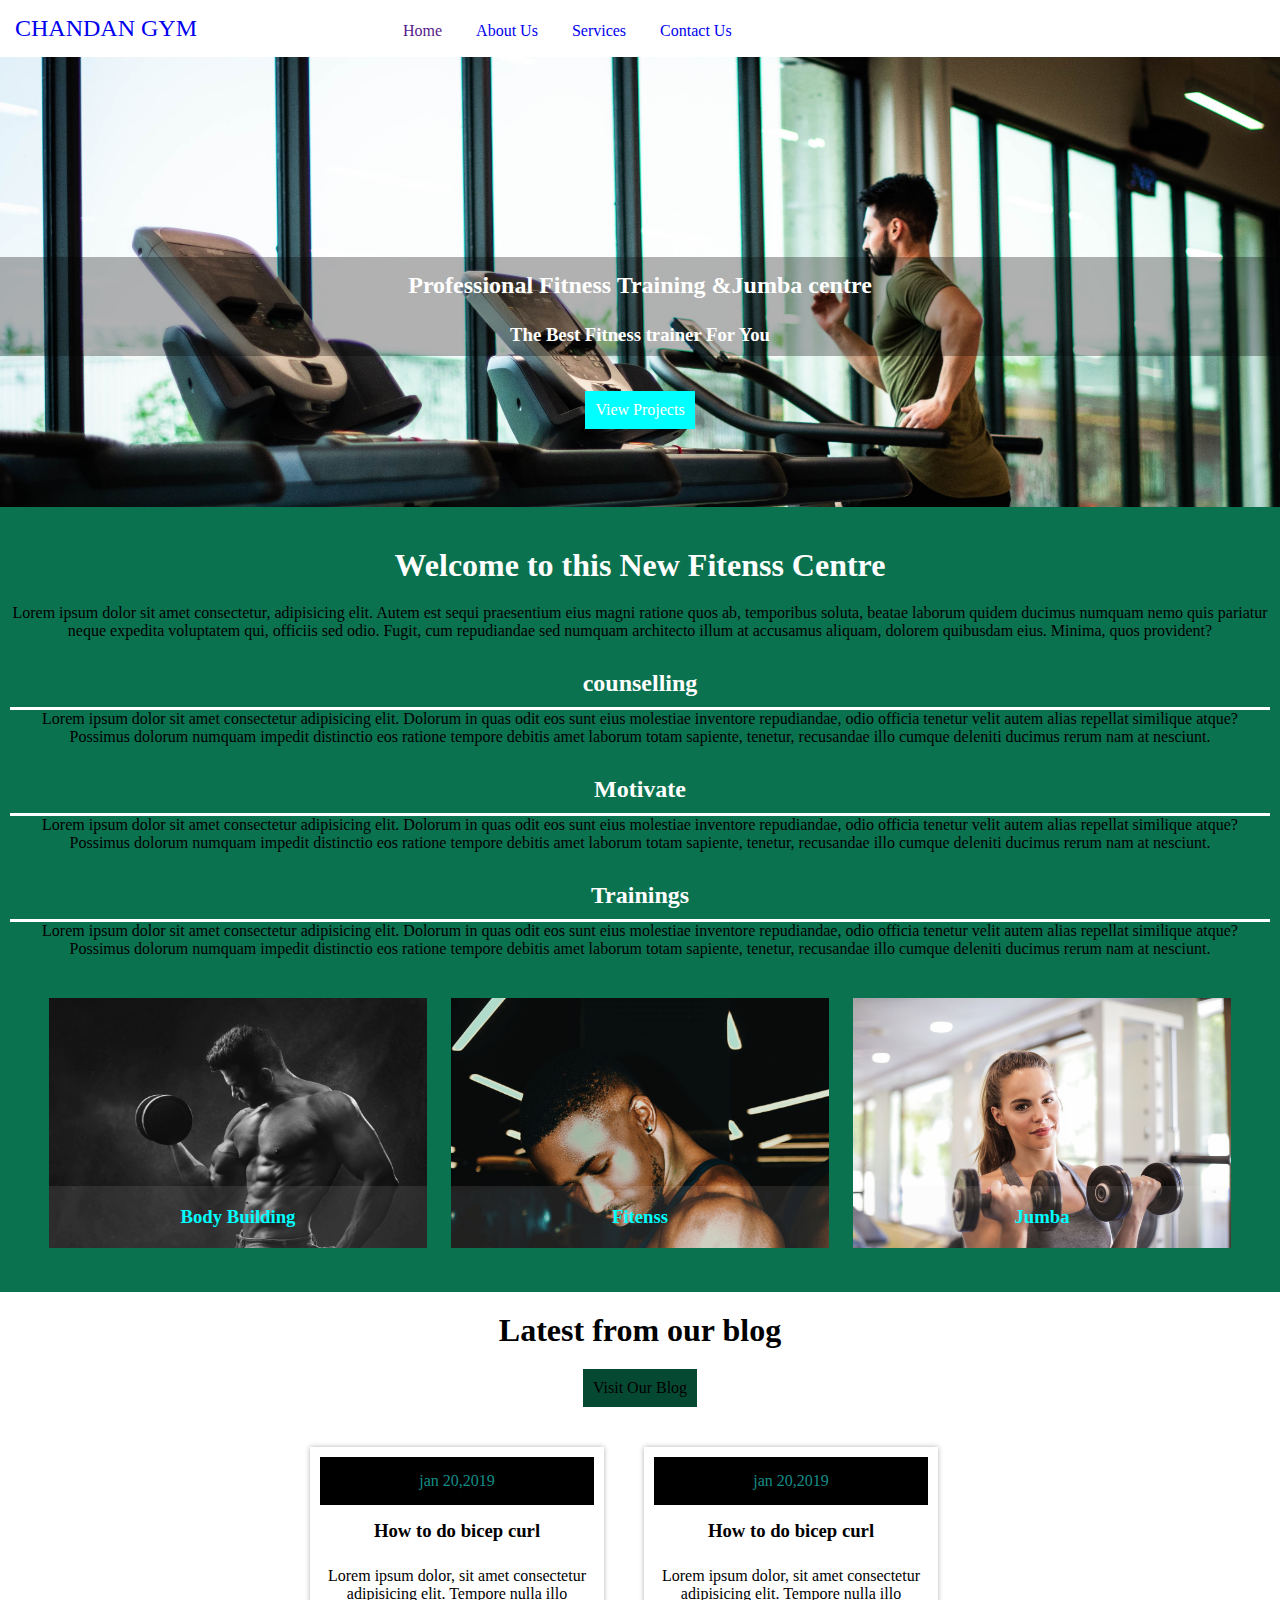
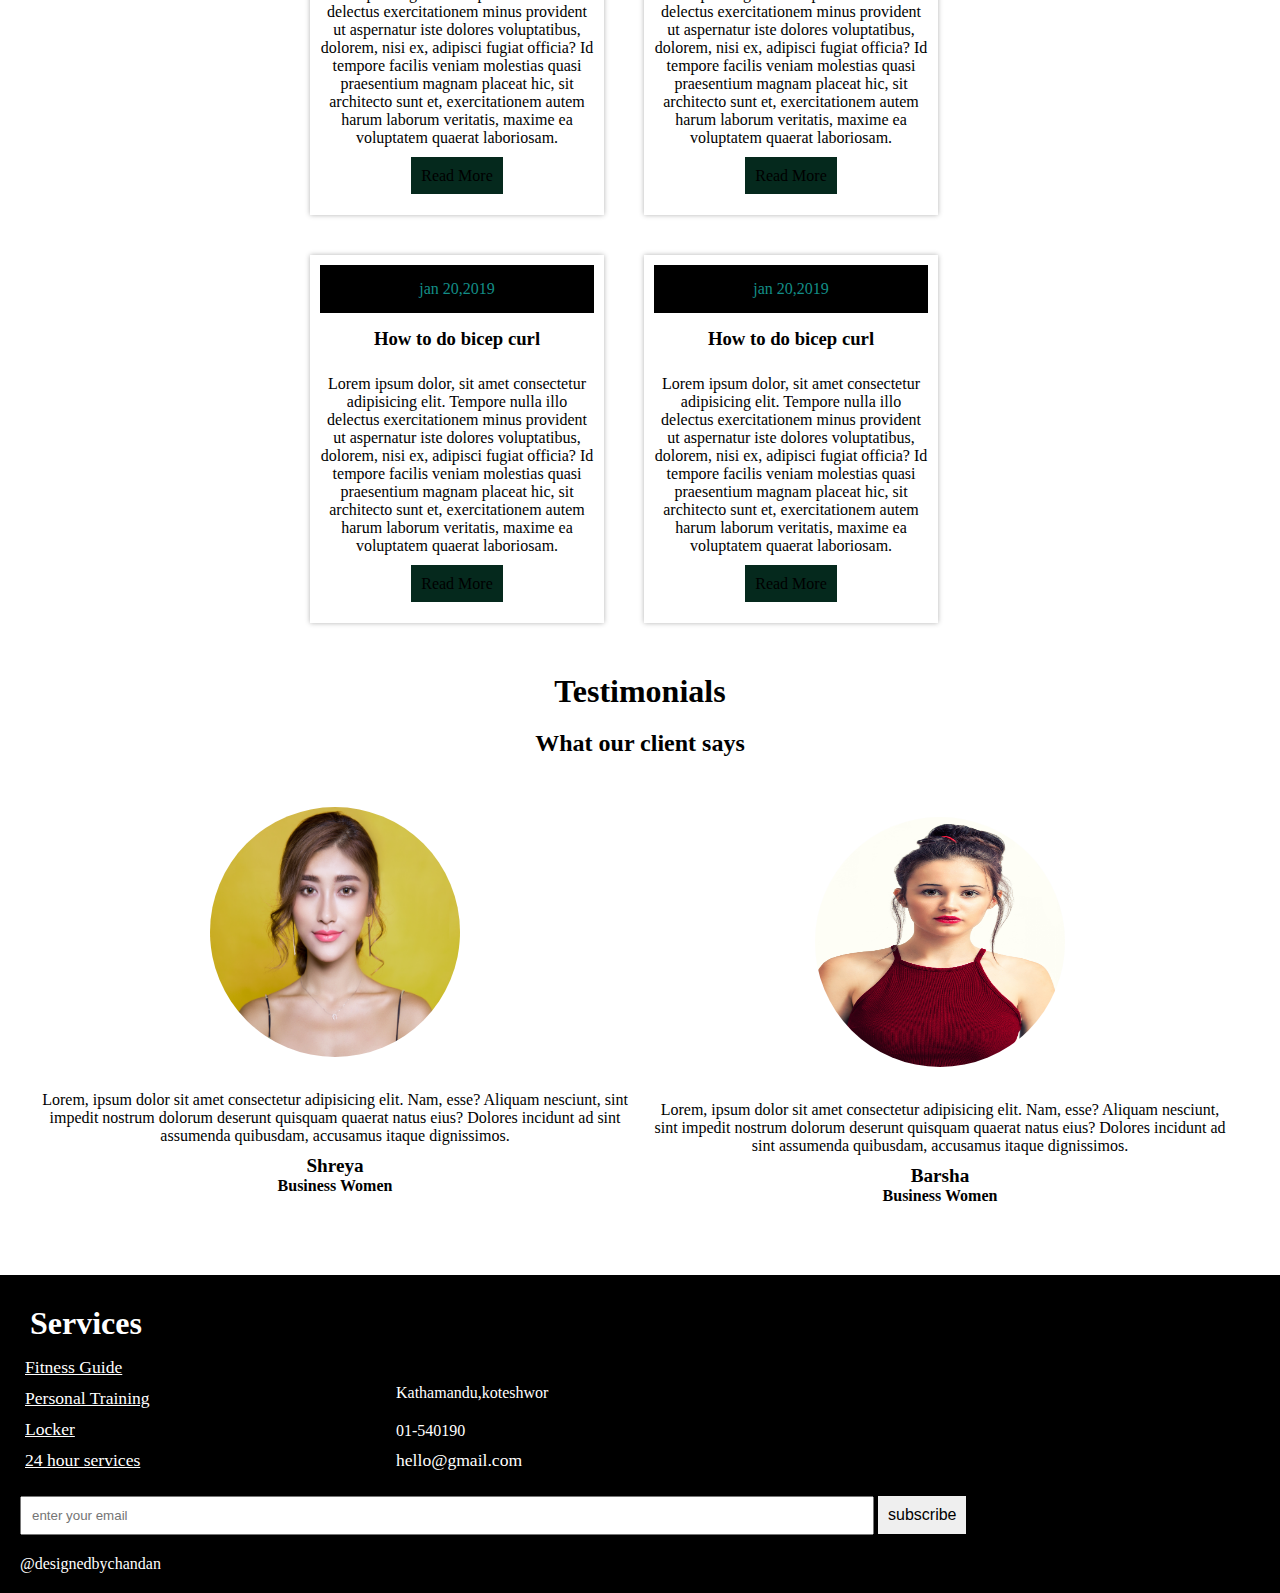
<file: index.html>
<!DOCTYPE html>
<html lang="en">
<head>
    <meta charset="UTF-8">
    <meta name="viewport" content="width=device-width, initial-scale=1.0">
    <meta http-equiv="X-UA-Compatible" content="ie=edge">
    <title>Home|Chandan GYM</title>
    <link rel="stylesheet" href="css/home.css">
</head>
<body>
    <!-- header starts -->
    <header>
        <div id="logo">
            <a href="index.html">CHANDAN GYM </a>
        </div>
        <nav>
            <ul>
                <li class="active"><a href="">Home</a></li>
                <li><a href="about.html">About Us</a></li>
                <li><a href="services.html">Services</a></li>
                <li><a href="contact.html">Contact Us</a></li>
            </ul>
        </nav>

    </header>
    <!-- header end  -->

    <!-- intro section starts from here -->

    <section id="intro">
        <div class="intro-text">
            <h2>
                Professional Fitness Training &amp;Jumba centre
                <h3>The Best Fitness trainer For You</h3>
            </h2>
            <div class="call-to-action">
                    <a href="#">View Projects</a>
                </div>
        </div>
       
    </section>
    <!-- intro section ends -->

    <!-- welcome section starts -->
    <section id="welcome">
        <h2>Welcome to this New Fitenss Centre</h2>
        <p>Lorem ipsum dolor sit amet consectetur, adipisicing elit. Autem est sequi praesentium eius magni ratione quos ab, temporibus soluta, beatae laborum quidem ducimus numquam nemo quis pariatur neque expedita voluptatem qui, officiis sed odio. Fugit, cum repudiandae sed numquam architecto illum at accusamus aliquam, dolorem quibusdam eius. Minima, quos provident?</p>
        <div class="services-container">
            <div class="services">
                <h3>counselling</h3>
                <p>Lorem ipsum dolor sit amet consectetur adipisicing elit. Dolorum in quas odit eos sunt eius molestiae inventore repudiandae, odio officia tenetur velit autem alias repellat similique atque? Possimus dolorum numquam impedit distinctio eos ratione tempore debitis amet laborum totam sapiente, tenetur, recusandae illo cumque deleniti ducimus rerum nam at nesciunt.</p>
            </div>

            <div class="services">
                    <h3>Motivate</h3>
                    <p>Lorem ipsum dolor sit amet consectetur adipisicing elit. Dolorum in quas odit eos sunt eius molestiae inventore repudiandae, odio officia tenetur velit autem alias repellat similique atque? Possimus dolorum numquam impedit distinctio eos ratione tempore debitis amet laborum totam sapiente, tenetur, recusandae illo cumque deleniti ducimus rerum nam at nesciunt.</p>
                </div>
            <div class="services">
                    <h3>Trainings</h3>
                    <p>Lorem ipsum dolor sit amet consectetur adipisicing elit. Dolorum in quas odit eos sunt eius molestiae inventore repudiandae, odio officia tenetur velit autem alias repellat similique atque? Possimus dolorum numquam impedit distinctio eos ratione tempore debitis amet laborum totam sapiente, tenetur, recusandae illo cumque deleniti ducimus rerum nam at nesciunt.</p>
                </div>
        </div>
        <div class="work-container">
            <div class="work one">
                <div class="work-title">
                    <h3>Body Building</h3>
                </div>
            </div>

        <div class="work two">
                <div class="work-title">
                    <h3>Fitenss</h3>
                </div>
            </div>

        <div class="work three">
                <div class="work-title">
                    <h3>Jumba</h3>
                </div>
            </div>
        </div>
    </section>
<!-- end osf the welcome section -->


<!-- blog section starts -->
<section id="blog">
    <h2>Latest from our blog</h2>
    <div class="call-to-action">
        <a href="#"> Visit Our Blog</a>
    </div>
    <div class="article-container">
        <div class="article">
            <div class="article-date">
                jan 20,2019
            </div>
            <div class="article-title">
                    <h3>How to do bicep curl</h3>
            </div>
            <div class="article-text">
                <p>Lorem ipsum dolor, sit amet consectetur adipisicing elit. Tempore nulla illo delectus exercitationem minus provident ut aspernatur iste dolores voluptatibus, dolorem, nisi ex, adipisci fugiat officia? Id tempore facilis veniam molestias quasi praesentium magnam placeat hic, sit architecto sunt et, exercitationem autem harum laborum veritatis, maxime ea voluptatem quaerat laboriosam.</p>
        
            </div>
            <div class="article-bottom">
                <a href="#">Read More</a>
            </div>
        </div>

        <div class="article">
                <div class="article-date">
                    jan 20,2019
                </div>
                <div class="article-title">
                    <h3>How to do bicep curl</h3>
                </div>
                <div class="article-text">
                    <p>Lorem ipsum dolor, sit amet consectetur adipisicing elit. Tempore nulla illo delectus exercitationem minus provident ut aspernatur iste dolores voluptatibus, dolorem, nisi ex, adipisci fugiat officia? Id tempore facilis veniam molestias quasi praesentium magnam placeat hic, sit architecto sunt et, exercitationem autem harum laborum veritatis, maxime ea voluptatem quaerat laboriosam.</p>
            
                </div>
                <div class="article-bottom">
                    <a href="#">Read More</a>
                </div>
            </div>
            
            <div class="article">
                    <div class="article-date">
                        jan 20,2019
                    </div>
                    <div class="article-title">
                            <h3>How to do bicep curl</h3>
                    </div>
                    <div class="article-text">
                        <p>Lorem ipsum dolor, sit amet consectetur adipisicing elit. Tempore nulla illo delectus exercitationem minus provident ut aspernatur iste dolores voluptatibus, dolorem, nisi ex, adipisci fugiat officia? Id tempore facilis veniam molestias quasi praesentium magnam placeat hic, sit architecto sunt et, exercitationem autem harum laborum veritatis, maxime ea voluptatem quaerat laboriosam.</p>
                
                    </div>
                    <div class="article-bottom">
                        <a href="#">Read More</a>
                    </div>
                </div>
                <div class="article">
                        <div class="article-date">
                            jan 20,2019
                        </div>
                        <div class="article-title">
                                <h3>How to do bicep curl</h3>
                        </div>
                        <div class="article-text">
                            <p>Lorem ipsum dolor, sit amet consectetur adipisicing elit. Tempore nulla illo delectus exercitationem minus provident ut aspernatur iste dolores voluptatibus, dolorem, nisi ex, adipisci fugiat officia? Id tempore facilis veniam molestias quasi praesentium magnam placeat hic, sit architecto sunt et, exercitationem autem harum laborum veritatis, maxime ea voluptatem quaerat laboriosam.</p>
                    
                        </div>
                        <div class="article-bottom">
                            <a href="#">Read More</a>
                        </div>
                    </div>
            
    </div>
</section>
<!-- end of blog section -->


<!-- start of testimonial section -->
<section id="testimonial">
    <h2>Testimonials</h2>
    <h3>What our client says</h3>
    <div class="testimonial-container">
        <div class="Testimonials">
            <img src="images/attractive-beautiful-beauty-415829.jpg" alt="">
            <p>Lorem, ipsum dolor sit amet consectetur adipisicing elit. Nam, esse? Aliquam nesciunt, sint impedit nostrum dolorum deserunt quisquam quaerat natus eius? Dolores incidunt ad sint assumenda quibusdam, accusamus itaque dignissimos.</p>
            <h5>Shreya</h5>
            <h6>Business Women</h6>
        </div>    

    <div class="testimonial-container">
            <div class="Testimonials">
                <img src="images/adolescent-attractive-beautiful-638700.jpg" alt="">
                <p>Lorem, ipsum dolor sit amet consectetur adipisicing elit. Nam, esse? Aliquam nesciunt, sint impedit nostrum dolorum deserunt quisquam quaerat natus eius? Dolores incidunt ad sint assumenda quibusdam, accusamus itaque dignissimos.</p>
                <h5>Barsha</h5>
                <h6>Business Women</h6>
            </div>    
    </div>
</section>
<!-- end of testimonials section -->

<!-- start of foorter section -->
<footer>
    <div class="services">
        <h5>Services</h5>
        <nav>
            <ul>
                <li><a href="#">Fitness Guide</a></li>
                <li><a href="#">Personal Training</a></li>
                <li><a href="">Locker  </a></li>
                <li><a href="">24 hour services</a></li>
            </ul>
        </nav>
    </div>
    <div class="contact-info">
        <p>Kathamandu,koteshwor</p>
        <p>01-540190</p>
        <a>hello@gmail.com</a>
    </div>
    <div class="contact-form">
        <form action="#">
            <input type="text" placeholder="enter your email">
            <button type="submit">subscribe</button>
        </form>
    </div>
    @designedbychandan
</footer>
</body>
</html>
</file>
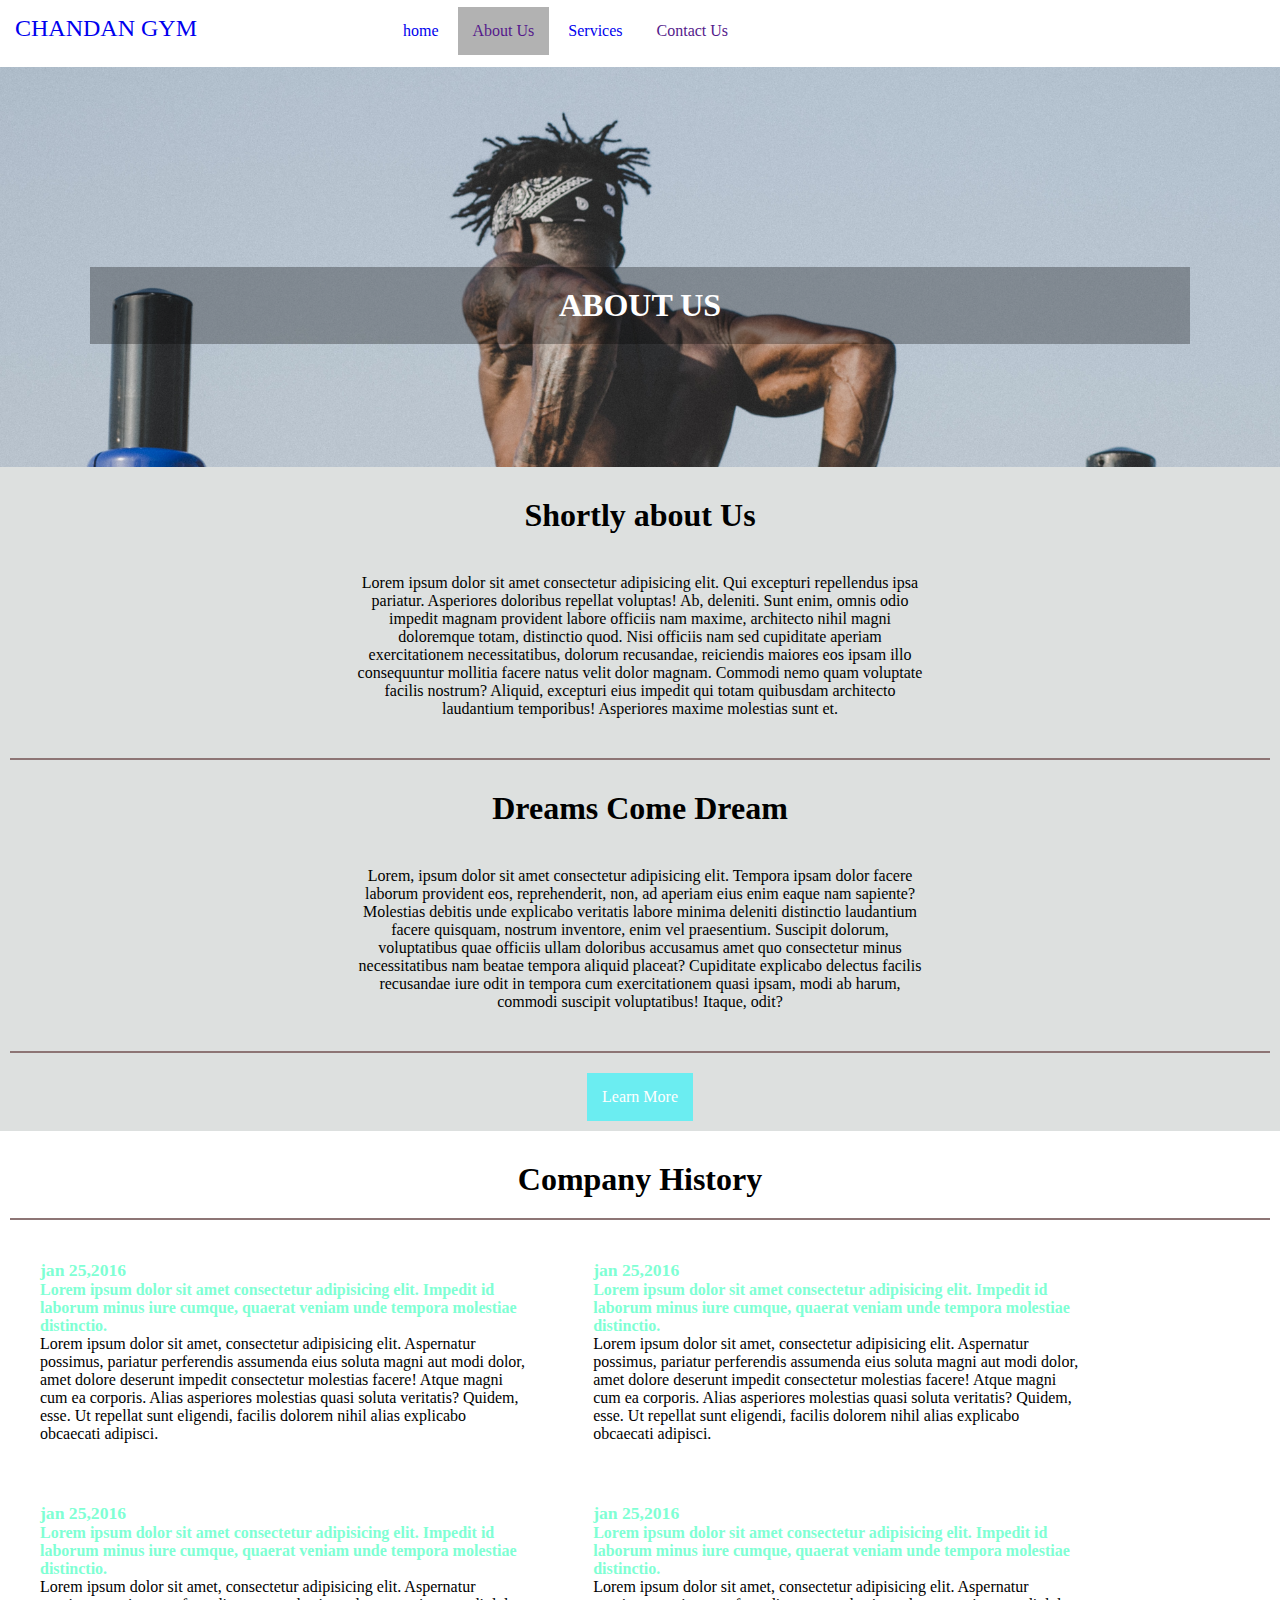
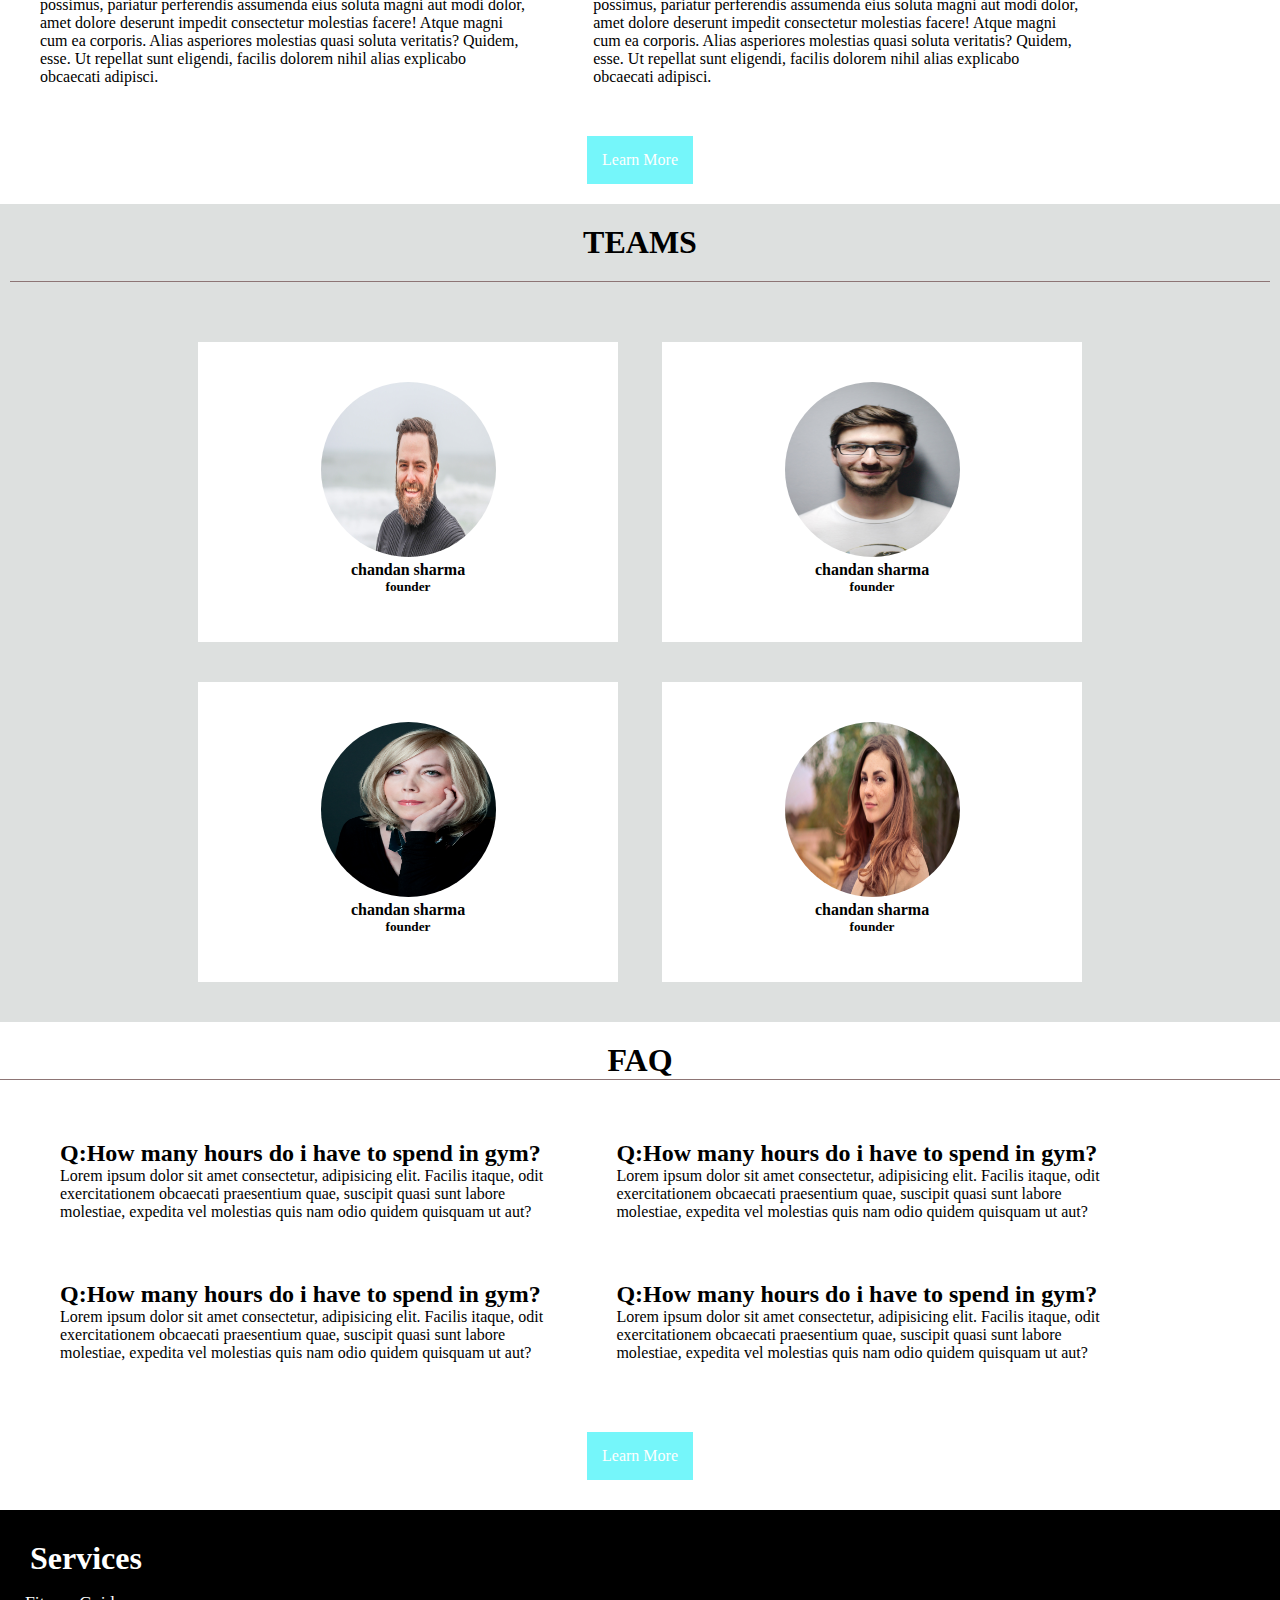
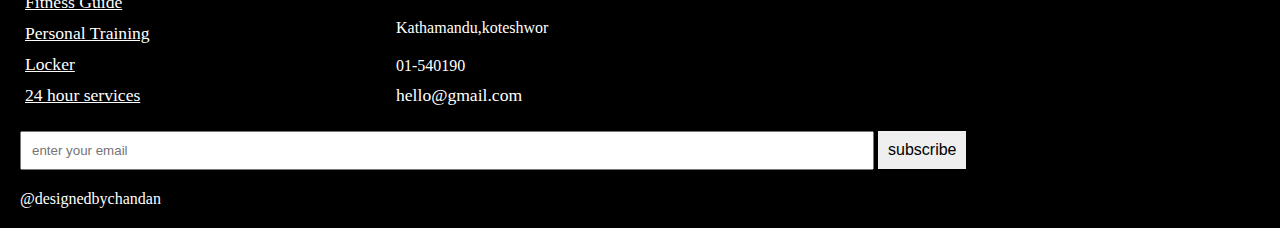
<file: about.html>
<!DOCTYPE html>
<html lang="en">
<head>
    <meta charset="UTF-8">
    <meta name="viewport" content="width=device-width, initial-scale=1.0">
    <meta http-equiv="X-UA-Compatible" content="ie=edge">
    <title>About Us|CHANDAN GYM</title>
    <link rel="stylesheet" href="css/about.css">
</head>
<body>
      <!-- header starts -->
      <header>
            <div id="logo">
                <a href="index.html">CHANDAN GYM </a>
            </div>
            <nav>
                <ul>
                    <li><a href="index.html">home</a></li>
                    <li class="active"><a href="">About Us</a></li>
                    <li><a href="services.html">Services</a></li>
                    <li><a href="">Contact Us</a></li>
                </ul>
            </nav>
    
        </header>
        <!-- header end  -->

        <section id="intro">
            <div class="intro-text">
                <h1>ABOUT US</h1>
            </div>
            <div class="shortl-about-us">
                <h1>Shortly about Us</h1>
                <p>Lorem ipsum dolor sit amet consectetur adipisicing elit. Qui excepturi repellendus ipsa pariatur. Asperiores doloribus repellat voluptas! Ab, deleniti. Sunt enim, omnis odio impedit magnam provident labore officiis nam maxime, architecto nihil magni doloremque totam, distinctio quod. Nisi officiis nam sed cupiditate aperiam exercitationem necessitatibus, dolorum recusandae, reiciendis maiores eos ipsam illo consequuntur mollitia facere natus velit dolor magnam. Commodi nemo quam voluptate facilis nostrum? Aliquid, excepturi eius impedit qui totam quibusdam architecto laudantium temporibus! Asperiores maxime molestias sunt et.</p>
            </div>

            <div class="shortl-about-us">
                <h1>Dreams Come Dream</h1>
                <p>Lorem, ipsum dolor sit amet consectetur adipisicing elit. Tempora ipsam dolor facere laborum provident eos, reprehenderit, non, ad aperiam eius enim eaque nam sapiente? Molestias debitis unde explicabo veritatis labore minima deleniti distinctio laudantium facere quisquam, nostrum inventore, enim vel praesentium. Suscipit dolorum, voluptatibus quae officiis ullam doloribus accusamus amet quo consectetur minus necessitatibus nam beatae tempora aliquid placeat? Cupiditate explicabo delectus facilis recusandae iure odit in tempora cum exercitationem quasi ipsam, modi ab harum, commodi suscipit voluptatibus! Itaque, odit?</p>
            </div>
            <div class="learn-more">
                <a href="">Learn More</a>
            </div>
        </section>
        <!-- about us section ends -->


<!-- company history section starts -->
        <section id="Company-History">
            <h2>Company History</h2>
            <div class="history-container">
                <div class="history">
                    <h4>jan 25,2016</h5>
                    <h5>Lorem ipsum dolor sit amet consectetur adipisicing elit. Impedit id laborum minus iure cumque, quaerat veniam unde tempora molestiae distinctio.</h5>
                    <p>Lorem ipsum dolor sit amet, consectetur adipisicing elit. Aspernatur possimus, pariatur perferendis assumenda eius soluta magni aut modi dolor, amet dolore deserunt impedit consectetur molestias facere! Atque magni cum ea corporis. Alias asperiores molestias quasi soluta veritatis? Quidem, esse. Ut repellat sunt eligendi, facilis dolorem nihil alias explicabo obcaecati adipisci.</p0>
                </div>

            <div class="history">
                    <h4>jan 25,2016</h5>
                    <h5>Lorem ipsum dolor sit amet consectetur adipisicing elit. Impedit id laborum minus iure cumque, quaerat veniam unde tempora molestiae distinctio.</h5>
                    <p>Lorem ipsum dolor sit amet, consectetur adipisicing elit. Aspernatur possimus, pariatur perferendis assumenda eius soluta magni aut modi dolor, amet dolore deserunt impedit consectetur molestias facere! Atque magni cum ea corporis. Alias asperiores molestias quasi soluta veritatis? Quidem, esse. Ut repellat sunt eligendi, facilis dolorem nihil alias explicabo obcaecati adipisci.</p0>
                </div>

                <div class="history">
                        <h4>jan 25,2016</h5>
                        <h5>Lorem ipsum dolor sit amet consectetur adipisicing elit. Impedit id laborum minus iure cumque, quaerat veniam unde tempora molestiae distinctio.</h5>
                        <p>Lorem ipsum dolor sit amet, consectetur adipisicing elit. Aspernatur possimus, pariatur perferendis assumenda eius soluta magni aut modi dolor, amet dolore deserunt impedit consectetur molestias facere! Atque magni cum ea corporis. Alias asperiores molestias quasi soluta veritatis? Quidem, esse. Ut repellat sunt eligendi, facilis dolorem nihil alias explicabo obcaecati adipisci.</p0>
                    </div>
                <div class="history">
                        <h4>jan 25,2016</h5>
                        <h5>Lorem ipsum dolor sit amet consectetur adipisicing elit. Impedit id laborum minus iure cumque, quaerat veniam unde tempora molestiae distinctio.</h5>
                        <p>Lorem ipsum dolor sit amet, consectetur adipisicing elit. Aspernatur possimus, pariatur perferendis assumenda eius soluta magni aut modi dolor, amet dolore deserunt impedit consectetur molestias facere! Atque magni cum ea corporis. Alias asperiores molestias quasi soluta veritatis? Quidem, esse. Ut repellat sunt eligendi, facilis dolorem nihil alias explicabo obcaecati adipisci.</p0>
                    </div>
                
            </div>
            <div class="learn-more">
                <a href="">Learn More</a>
            </div>
        </section>
<!-- company history section ends -->

        <!-- our team section starts -->
    <section id="team">
        <h1>TEAMS</h1>
        <div class="team-containers">
            <div class="team-name">
                <img src="images/team_member/adult-beach-beard-736716.jpg" alt="">
                <h4>chandan sharma</h4>
                <h5>founder</h5>
            </div>

        <div class="team-name">
                <img src="images/team_member/adult-beard-boy-220453.jpg" alt="">
                <h4>chandan sharma</h4>
                <h5>founder</h5>
        </div>

        <div class="team-name">
                <img src="images/team_member/beautiful-blonde-face-33111.jpg" alt="">
                <h4>chandan sharma</h4>
                <h5>founder</h5>
        </div>

        <div class="team-name">
                <img src="images/team_member/beautiful-blur-blurred-background-733872.jpg" alt="">
                <h4>chandan sharma</h4>
                <h5>founder</h5>
        </div>
        </div>
    </section>
    <!-- ends of team sections -->

    <!-- starts of FAQ section -->
    <section id="faq">
        <h1>FAQ</h1>
        <div class="faq-container">
            <div class="faq-item">
                <h2>Q:How many hours do i have to spend in gym?</h2>
                <p>Lorem ipsum dolor sit amet consectetur, adipisicing elit. Facilis itaque, odit exercitationem obcaecati praesentium quae, suscipit quasi sunt labore molestiae, expedita vel molestias quis nam odio quidem quisquam ut aut?</p>
            </div>

            <div class="faq-item">
                    <h2>Q:How many hours do i have to spend in gym?</h2>
                    <p>Lorem ipsum dolor sit amet consectetur, adipisicing elit. Facilis itaque, odit exercitationem obcaecati praesentium quae, suscipit quasi sunt labore molestiae, expedita vel molestias quis nam odio quidem quisquam ut aut?</p>
            </div>

            <div class="faq-item">
                    <h2>Q:How many hours do i have to spend in gym?</h2>
                    <p>Lorem ipsum dolor sit amet consectetur, adipisicing elit. Facilis itaque, odit exercitationem obcaecati praesentium quae, suscipit quasi sunt labore molestiae, expedita vel molestias quis nam odio quidem quisquam ut aut?</p>
            </div>

            <div class="faq-item">
                    <h2>Q:How many hours do i have to spend in gym?</h2>
                    <p>Lorem ipsum dolor sit amet consectetur, adipisicing elit. Facilis itaque, odit exercitationem obcaecati praesentium quae, suscipit quasi sunt labore molestiae, expedita vel molestias quis nam odio quidem quisquam ut aut?</p>
            </div>
        </div>
        <div class="learn-more">
            <a href="">Learn More</a>
        </div>
    </section>

    <!-- ends of faq section -->

    <!-- start of foorter section -->
<footer>
        <div class="services">
            <h5>Services</h5>
            <nav>
                <ul>
                    <li><a href="#">Fitness Guide</a></li>
                    <li><a href="#">Personal Training</a></li>
                    <li><a href="">Locker  </a></li>
                    <li><a href="">24 hour services</a></li>
                </ul>
            </nav>
        </div>
        <div class="contact-info">
            <p>Kathamandu,koteshwor</p>
            <p>01-540190</p>
            <a>hello@gmail.com</a>
        </div>
        <div class="contact-form">
            <form action="#">
                <input type="text" placeholder="enter your email">
                <button type="submit">subscribe</button>
            </form>
        </div>
        @designedbychandan
    </footer>

    
</body>
</html>
</file>
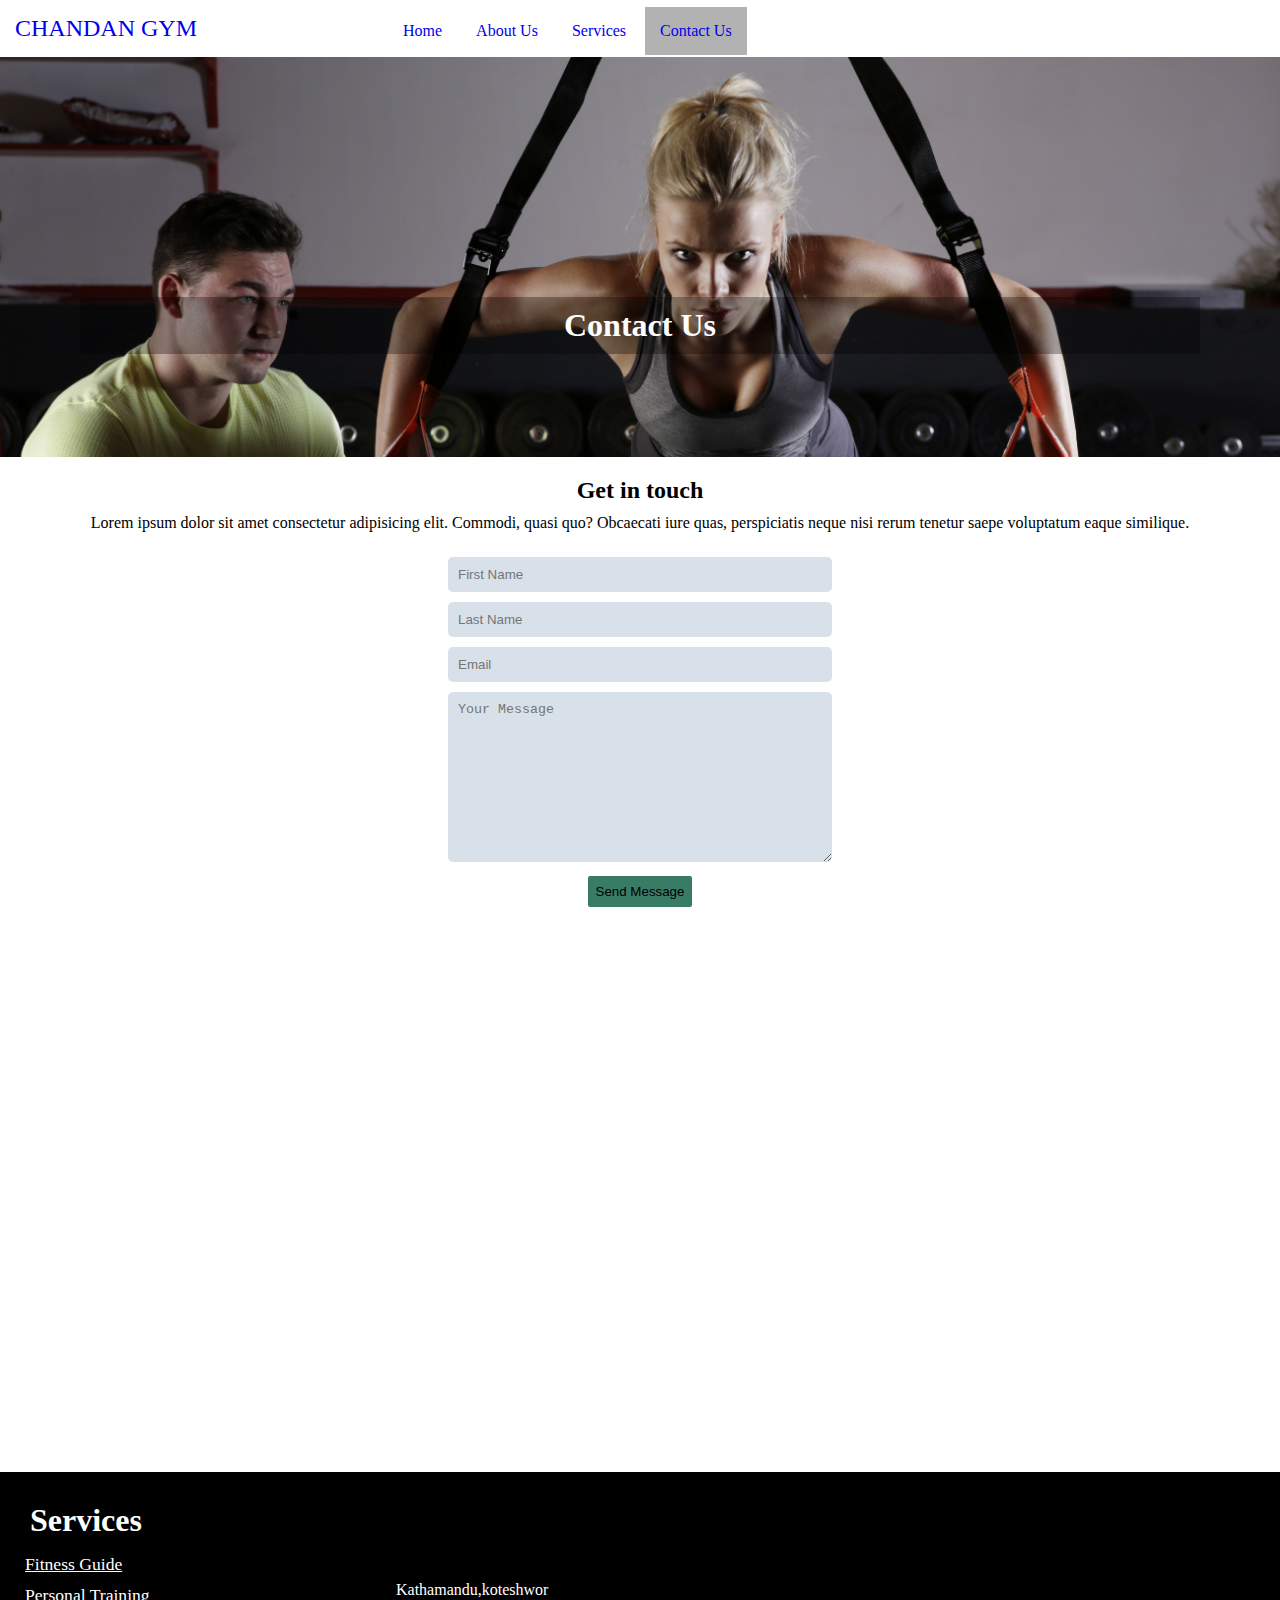
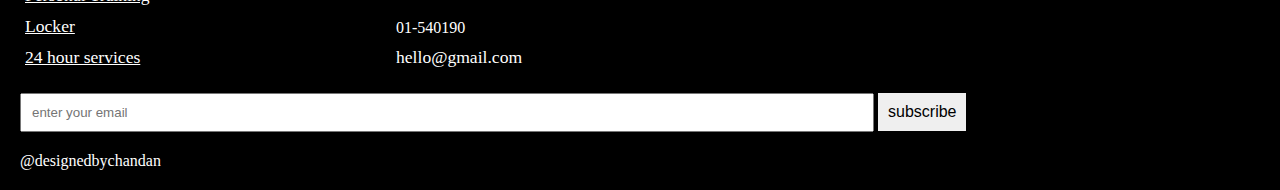
<file: contact.html>
<!DOCTYPE html>
<html lang="en">
<head>
    <meta charset="UTF-8">
    <meta name="viewport" content="width=device-width, initial-scale=1.0">
    <meta http-equiv="X-UA-Compatible" content="ie=edge">
    <link rel="stylesheet" href="css/contact.css">
    <title>Contact Us|CHANDAN GYM</title>
</head>
<body>
    <!-- header starts -->
    <header>
        <div id="logo">
            <a href="index.html">CHANDAN GYM </a>
        </div>
        <nav>
            <ul>
                <li><a href="index.html">Home</a></li>
                <li><a href="about.html">About Us</a></li>
                <li><a href="services.html">Services</a></li>
                <li  class="active"><a href="contact.html">Contact Us</a></li>
            </ul>
        </nav>

    </header>
    <!-- header end  -->
    <!-- start of intro section -->
    <section id="intro">
        <div class="intro-text">
            <h1>Contact Us</h1>
        </div>
    </section>
    <!-- end of intro section -->

    <!-- start of get in touch section -->
    <section id="get-in-touch">
        <h1>Get in touch</h1>
        <p>Lorem ipsum dolor sit amet consectetur adipisicing elit. Commodi, quasi quo? Obcaecati iure quas, perspiciatis neque nisi rerum tenetur saepe voluptatum eaque similique.</p>
        <form action="">
            <input type="text" placeholder="First Name">
            <input type="text" placeholder="Last Name">
            <input type="text" placeholder="Email">
            <textarea name="" id="" cols="30" rows="10" placeholder="Your Message"></textarea>
            <button type="submit">Send Message</button>

        </form>
    </section>
<!-- ed of get in touch section -->

<!-- starts of google maps -->
<div class="mapouter"><div class="gmap_canvas"><iframe width="100%" height="500" id="gmap_canvas" src="https://maps.google.com/maps?q=mahadevsthan%20%20temple%20koteshwor&t=&z=19&ie=UTF8&iwloc=&output=embed" frameborder="0" scrolling="no" marginheight="0" marginwidth="0"></iframe>Werbung: <a href="https://www.pureblack.de">pureblack.de</a></div><style>.mapouter{position:relative;text-align:right;height:500px;width:100%;}.gmap_canvas {overflow:hidden;background:none!important;height:500px;width:100%;}</style></div>

<!-- end of google map -->


        <!-- start of foorter section -->
        <footer>
            <div class="services">
                <h5>Services</h5>
                <nav>
                    <ul>
                        <li><a href="#">Fitness Guide</a></li>
                        <li><a href="#">Personal Training</a></li>
                        <li><a href="">Locker  </a></li>
                        <li><a href="">24 hour services</a></li>
                    </ul>
                </nav>
            </div>
            <div class="contact-info">
                <p>Kathamandu,koteshwor</p>
                <p>01-540190</p>
                <a>hello@gmail.com</a>
            </div>
            <div class="contact-form">
                <form action="#">
                    <input type="text" placeholder="enter your email">
                    <button type="submit">subscribe</button>
                </form>
            </div>
            @designedbychandan
        </footer>
        </body>
</body>
</html>
</file>
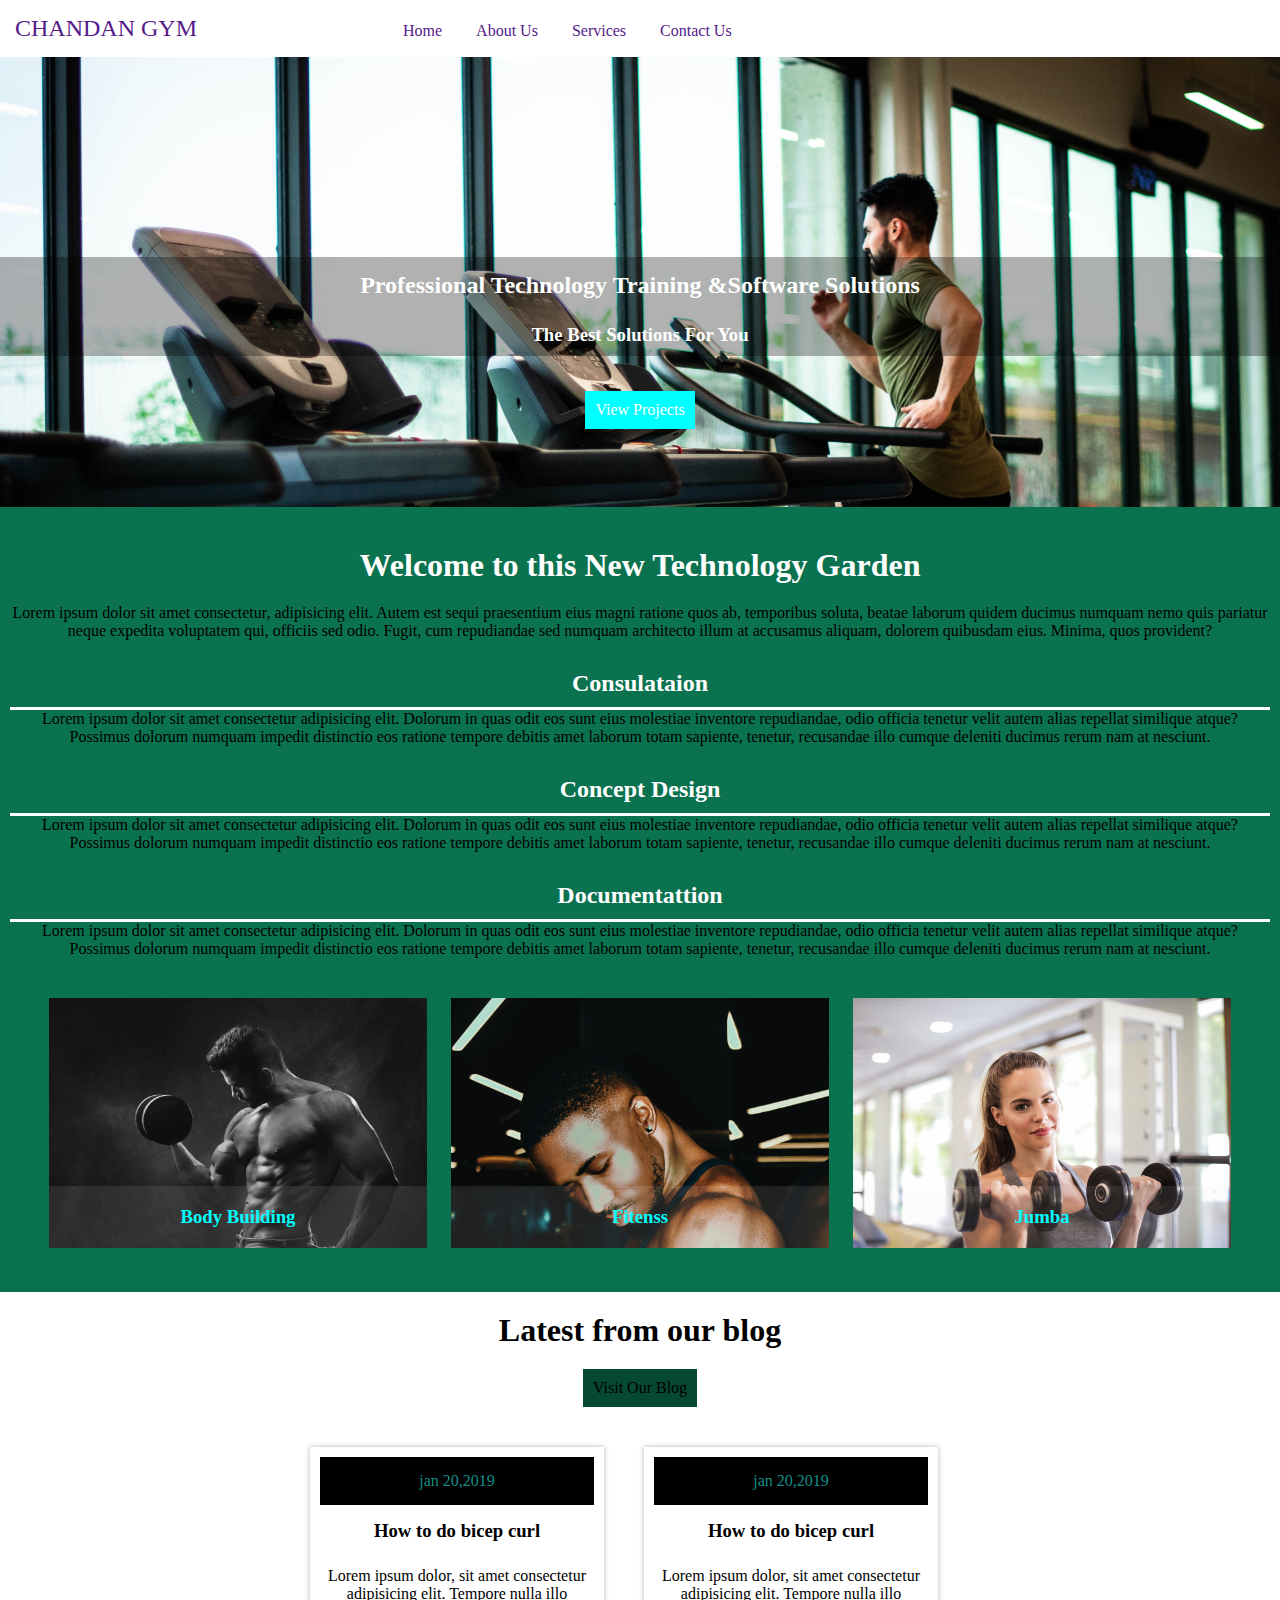
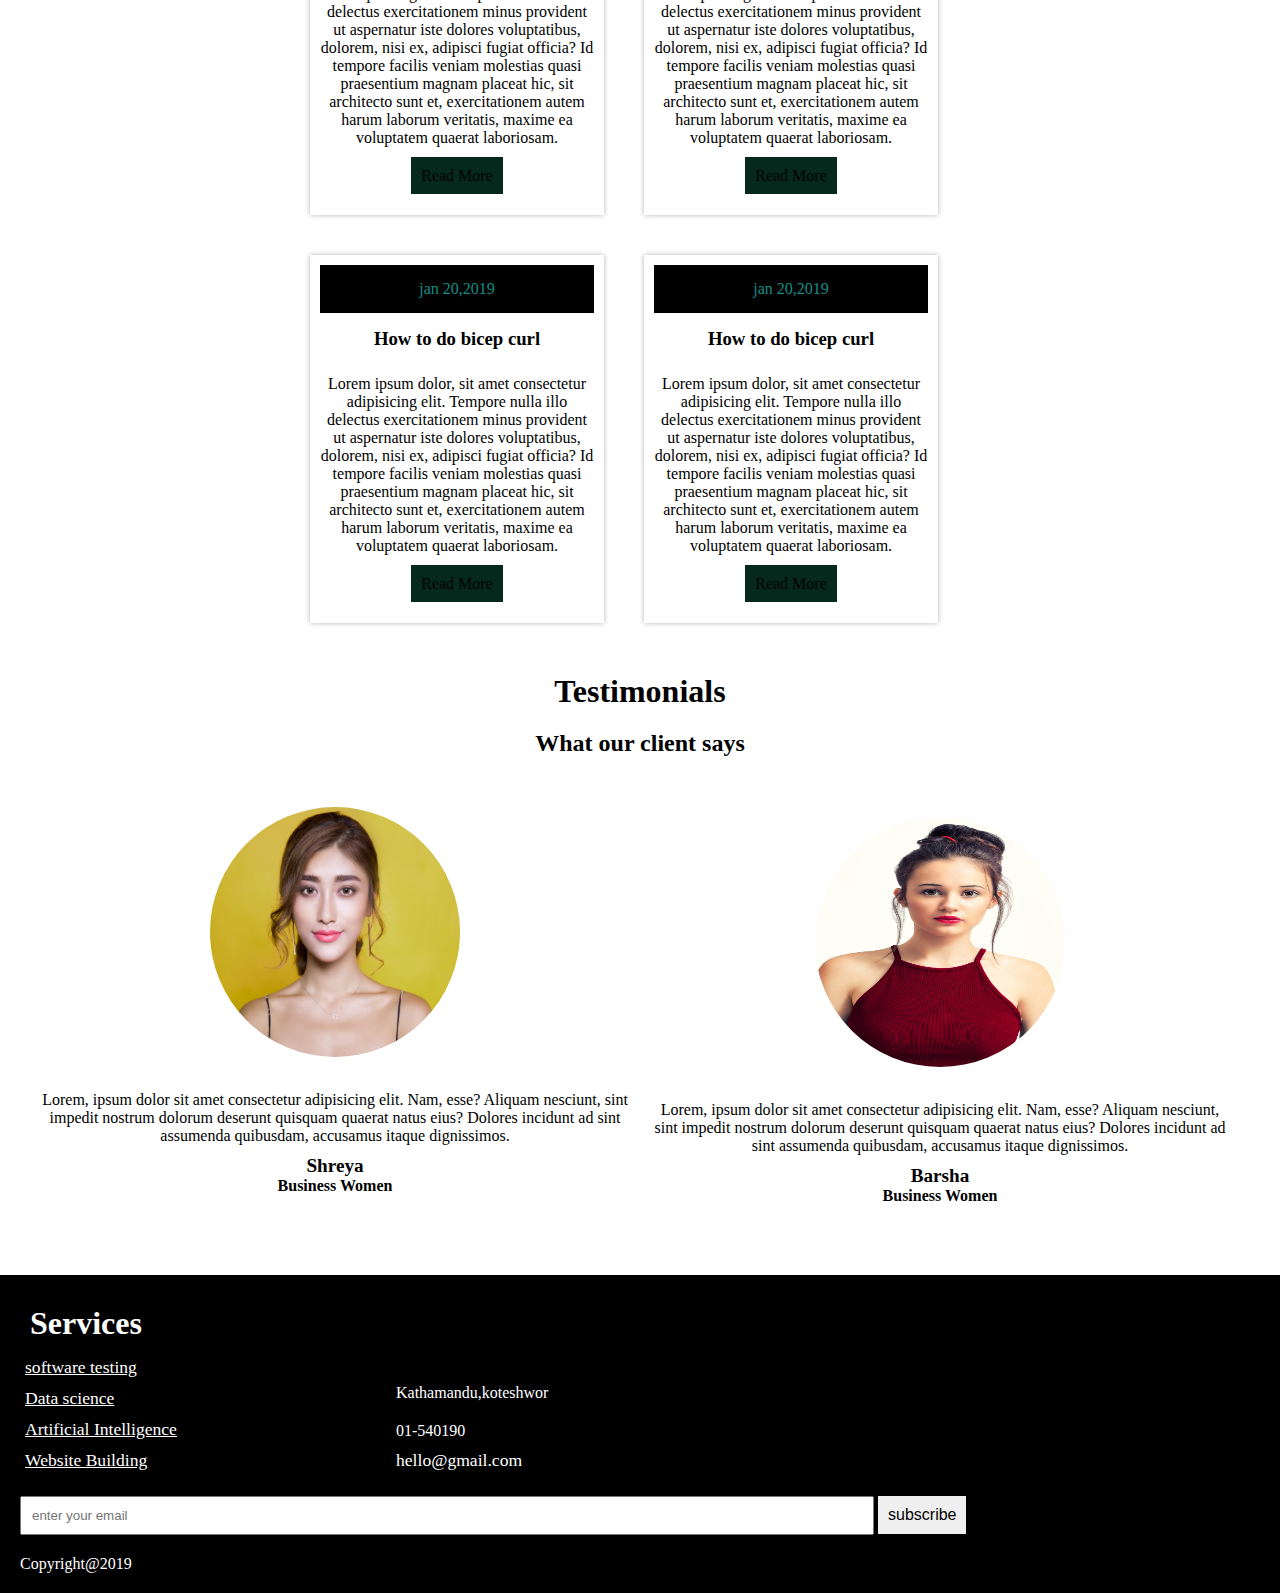
<file: home.html>
<!DOCTYPE html>
<html lang="en">
<head>
    <meta charset="UTF-8">
    <meta name="viewport" content="width=device-width, initial-scale=1.0">
    <meta http-equiv="X-UA-Compatible" content="ie=edge">
    <title>Home|Chandan GYM</title>
    <link rel="stylesheet" href="css/home.css">
</head>
<body>
    <!-- header starts -->
    <header>
        <div id="logo">
            <a href="">CHANDAN GYM </a>
        </div>
        <nav>
            <ul>
                <li><a href="">Home</a></li>
                <li><a href="">About Us</a></li>
                <li><a href="">Services</a></li>
                <li><a href="">Contact Us</a></li>
            </ul>
        </nav>

    </header>
    <!-- header end  -->

    <!-- intro section starts from here -->

    <section id="intro">
        <div class="intro-text">
            <h2>
                Professional Technology Training &amp;Software Solutions
                <h3>The Best Solutions For You</h3>
            </h2>
            <div class="call-to-action">
                    <a href="#">View Projects</a>
                </div>
        </div>
       
    </section>
    <!-- intro section ends -->

    <!-- welcome section starts -->
    <section id="welcome">
        <h2>Welcome to this New Technology Garden</h2>
        <p>Lorem ipsum dolor sit amet consectetur, adipisicing elit. Autem est sequi praesentium eius magni ratione quos ab, temporibus soluta, beatae laborum quidem ducimus numquam nemo quis pariatur neque expedita voluptatem qui, officiis sed odio. Fugit, cum repudiandae sed numquam architecto illum at accusamus aliquam, dolorem quibusdam eius. Minima, quos provident?</p>
        <div class="services-container">
            <div class="services">
                <h3>Consulataion</h3>
                <p>Lorem ipsum dolor sit amet consectetur adipisicing elit. Dolorum in quas odit eos sunt eius molestiae inventore repudiandae, odio officia tenetur velit autem alias repellat similique atque? Possimus dolorum numquam impedit distinctio eos ratione tempore debitis amet laborum totam sapiente, tenetur, recusandae illo cumque deleniti ducimus rerum nam at nesciunt.</p>
            </div>

            <div class="services">
                    <h3>Concept Design</h3>
                    <p>Lorem ipsum dolor sit amet consectetur adipisicing elit. Dolorum in quas odit eos sunt eius molestiae inventore repudiandae, odio officia tenetur velit autem alias repellat similique atque? Possimus dolorum numquam impedit distinctio eos ratione tempore debitis amet laborum totam sapiente, tenetur, recusandae illo cumque deleniti ducimus rerum nam at nesciunt.</p>
                </div>
            <div class="services">
                    <h3>Documentattion</h3>
                    <p>Lorem ipsum dolor sit amet consectetur adipisicing elit. Dolorum in quas odit eos sunt eius molestiae inventore repudiandae, odio officia tenetur velit autem alias repellat similique atque? Possimus dolorum numquam impedit distinctio eos ratione tempore debitis amet laborum totam sapiente, tenetur, recusandae illo cumque deleniti ducimus rerum nam at nesciunt.</p>
                </div>
        </div>
        <div class="work-container">
            <div class="work one">
                <div class="work-title">
                    <h3>Body Building</h3>
                </div>
            </div>

        <div class="work two">
                <div class="work-title">
                    <h3>Fitenss</h3>
                </div>
            </div>

        <div class="work three">
                <div class="work-title">
                    <h3>Jumba</h3>
                </div>
            </div>
        </div>
    </section>
<!-- end osf the welcome section -->


<!-- blog section starts -->
<section id="blog">
    <h2>Latest from our blog</h2>
    <div class="call-to-action">
        <a href="#"> Visit Our Blog</a>
    </div>
    <div class="article-container">
        <div class="article">
            <div class="article-date">
                jan 20,2019
            </div>
            <div class="article-title">
                    <h3>How to do bicep curl</h3>
            </div>
            <div class="article-text">
                <p>Lorem ipsum dolor, sit amet consectetur adipisicing elit. Tempore nulla illo delectus exercitationem minus provident ut aspernatur iste dolores voluptatibus, dolorem, nisi ex, adipisci fugiat officia? Id tempore facilis veniam molestias quasi praesentium magnam placeat hic, sit architecto sunt et, exercitationem autem harum laborum veritatis, maxime ea voluptatem quaerat laboriosam.</p>
        
            </div>
            <div class="article-bottom">
                <a href="#">Read More</a>
            </div>
        </div>

        <div class="article">
                <div class="article-date">
                    jan 20,2019
                </div>
                <div class="article-title">
                    <h3>How to do bicep curl</h3>
                </div>
                <div class="article-text">
                    <p>Lorem ipsum dolor, sit amet consectetur adipisicing elit. Tempore nulla illo delectus exercitationem minus provident ut aspernatur iste dolores voluptatibus, dolorem, nisi ex, adipisci fugiat officia? Id tempore facilis veniam molestias quasi praesentium magnam placeat hic, sit architecto sunt et, exercitationem autem harum laborum veritatis, maxime ea voluptatem quaerat laboriosam.</p>
            
                </div>
                <div class="article-bottom">
                    <a href="#">Read More</a>
                </div>
            </div>
            
            <div class="article">
                    <div class="article-date">
                        jan 20,2019
                    </div>
                    <div class="article-title">
                            <h3>How to do bicep curl</h3>
                    </div>
                    <div class="article-text">
                        <p>Lorem ipsum dolor, sit amet consectetur adipisicing elit. Tempore nulla illo delectus exercitationem minus provident ut aspernatur iste dolores voluptatibus, dolorem, nisi ex, adipisci fugiat officia? Id tempore facilis veniam molestias quasi praesentium magnam placeat hic, sit architecto sunt et, exercitationem autem harum laborum veritatis, maxime ea voluptatem quaerat laboriosam.</p>
                
                    </div>
                    <div class="article-bottom">
                        <a href="#">Read More</a>
                    </div>
                </div>
                <div class="article">
                        <div class="article-date">
                            jan 20,2019
                        </div>
                        <div class="article-title">
                                <h3>How to do bicep curl</h3>
                        </div>
                        <div class="article-text">
                            <p>Lorem ipsum dolor, sit amet consectetur adipisicing elit. Tempore nulla illo delectus exercitationem minus provident ut aspernatur iste dolores voluptatibus, dolorem, nisi ex, adipisci fugiat officia? Id tempore facilis veniam molestias quasi praesentium magnam placeat hic, sit architecto sunt et, exercitationem autem harum laborum veritatis, maxime ea voluptatem quaerat laboriosam.</p>
                    
                        </div>
                        <div class="article-bottom">
                            <a href="#">Read More</a>
                        </div>
                    </div>
            
    </div>
</section>
<!-- end of blog section -->


<!-- start of testimonial section -->
<section id="testimonial">
    <h2>Testimonials</h2>
    <h3>What our client says</h3>
    <div class="testimonial-container">
        <div class="Testimonials">
            <img src="images/attractive-beautiful-beauty-415829.jpg" alt="">
            <p>Lorem, ipsum dolor sit amet consectetur adipisicing elit. Nam, esse? Aliquam nesciunt, sint impedit nostrum dolorum deserunt quisquam quaerat natus eius? Dolores incidunt ad sint assumenda quibusdam, accusamus itaque dignissimos.</p>
            <h5>Shreya</h5>
            <h6>Business Women</h6>
        </div>    

    <div class="testimonial-container">
            <div class="Testimonials">
                <img src="images/adolescent-attractive-beautiful-638700.jpg" alt="">
                <p>Lorem, ipsum dolor sit amet consectetur adipisicing elit. Nam, esse? Aliquam nesciunt, sint impedit nostrum dolorum deserunt quisquam quaerat natus eius? Dolores incidunt ad sint assumenda quibusdam, accusamus itaque dignissimos.</p>
                <h5>Barsha</h5>
                <h6>Business Women</h6>
            </div>    
    </div>
</section>
<!-- end of testimonials section -->

<!-- start of foorter section -->
<footer>
    <div class="services">
        <h5>Services</h5>
        <nav>
            <ul>
                <li><a href="#">software testing</a></li>
                <li><a href="#">Data science</a></li>
                <li><a href="">Artificial Intelligence </a></li>
                <li><a href="">Website Building</a></li>
            </ul>
        </nav>
    </div>
    <div class="contact-info">
        <p>Kathamandu,koteshwor</p>
        <p>01-540190</p>
        <a>hello@gmail.com</a>
    </div>
    <div class="contact-form">
        <form action="#">
            <input type="text" placeholder="enter your email">
            <button type="submit">subscribe</button>
        </form>
    </div>
    Copyright@2019
</footer>
</body>
</html>
</file>
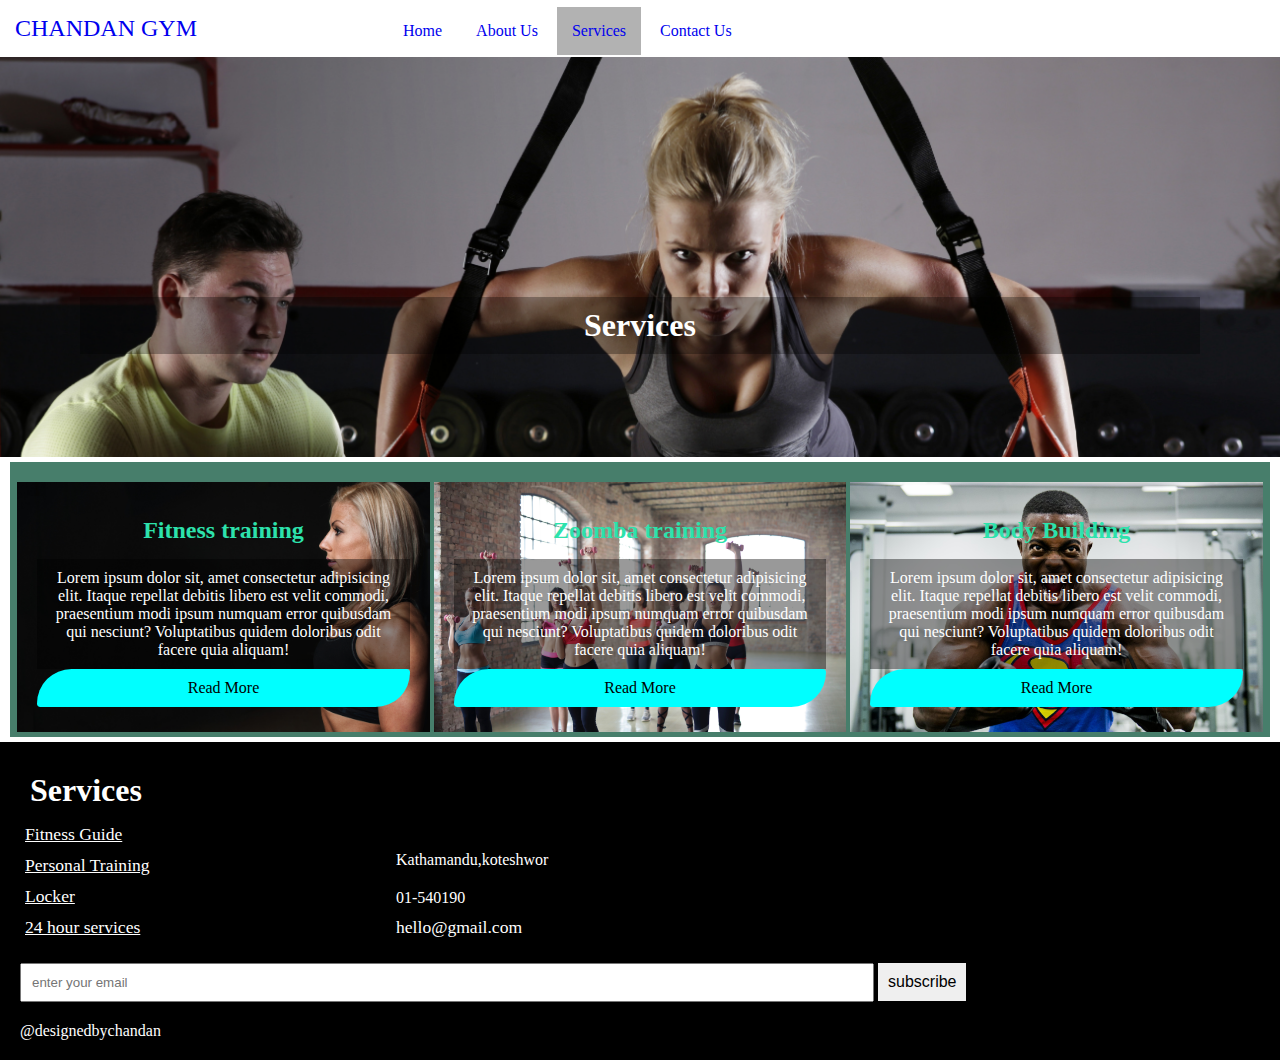
<file: services.html>
<!DOCTYPE html>
<html lang="en">
<head>
    <meta charset="UTF-8">
    <meta name="viewport" content="width=device-width, initial-scale=1.0">
    <meta http-equiv="X-UA-Compatible" content="ie=edge">
    <link rel="stylesheet" href="css/services.css">
    <title>services|GYM</title>
</head>
<body>
        <!-- header starts -->
        <header>
            <div id="logo">
                <a href="index.html">CHANDAN GYM </a>
            </div>
            <nav>
                <ul>
                    <li ><a href="index.html">Home</a></li>
                    <li><a href="about.html">About Us</a></li>
                    <li class="active"><a href="services.html">Services</a></li>
                    <li><a href="contact.html">Contact Us</a></li>
                </ul>
            </nav>
    
        </header>
        <!-- header end  -->
        <!-- start of intro section -->
        <section id="intro">
            <div class="intro-text">
                <h1>Services</h1>
            </div>
        </section>
        <!-- end of intro section -->

        <section id="services">
            <div class="services-container">
                <div class="services-topics one">
                    <h2>Fitness  training</h2>
                    <p>Lorem ipsum dolor sit, amet consectetur adipisicing elit. Itaque repellat debitis libero est velit commodi, praesentium modi ipsum numquam error quibusdam qui nesciunt? Voluptatibus quidem doloribus odit facere quia aliquam!</p>
                    <div class="read-more-buttons">
                        <a href="">Read More</a>
                    </div>
                </div>

                <div class="services-topics two">
                    <h2>Zoomba training</h2>
                    <p>Lorem ipsum dolor sit, amet consectetur adipisicing elit. Itaque repellat debitis libero est velit commodi, praesentium modi ipsum numquam error quibusdam qui nesciunt? Voluptatibus quidem doloribus odit facere quia aliquam!</p>
                    <div class="read-more-buttons">
                        <a href="">Read More</a>
                    </div>
                </div>

                <div class="services-topics three">
                    <h2>Body Building</h2>
                    <p>Lorem ipsum dolor sit, amet consectetur adipisicing elit. Itaque repellat debitis libero est velit commodi, praesentium modi ipsum numquam error quibusdam qui nesciunt? Voluptatibus quidem doloribus odit facere quia aliquam!</p>
                    <div class="read-more-buttons">
                        <a href="">Read More</a>
                    </div>
                </div>
            </div>
        </section>


        <!-- start of foorter section -->
<footer>
    <div class="services">
        <h5>Services</h5>
        <nav>
            <ul>
                <li><a href="#">Fitness Guide</a></li>
                <li><a href="#">Personal Training</a></li>
                <li><a href="">Locker  </a></li>
                <li><a href="">24 hour services</a></li>
            </ul>
        </nav>
    </div>
    <div class="contact-info">
        <p>Kathamandu,koteshwor</p>
        <p>01-540190</p>
        <a>hello@gmail.com</a>
    </div>
    <div class="contact-form">
        <form action="#">
            <input type="text" placeholder="enter your email">
            <button type="submit">subscribe</button>
        </form>
    </div>
    @designedbychandan
</footer>
</body>
</html>
</file>
<file: css/home.css>
*{
    padding: 0px;
    margin: 0px;
    box-sizing: border-box;
}

header{
    background-color: #fff;
}
header a{
    display: inline-block;
    padding:15px;
    text-decoration: none;
}
header #logo{
    font-size: 1.5em;
}
header nav li{
    display: inline-block;
}
header nav a{
    transition: background-color 0.4s;
}

header nav a:hover{
    background-color: antiquewhite;
}

/* design for header ends */

/* desin for intro starts */

#intro{
    min-height: 450px;
    background-image: url(../images/casual-close-up-colors-1954524.jpg);
    background-size: cover;
    background-attachment: fixed;
    background-position: center;
}

.intro-text{
    text-align: center;
    position: relative;
    top: 100px;

}

.intro-text h2{
    padding: 15px;
    color: #fff;
    background-color:rgba(0, 0,0,.3);
}

.intro-text h3{
    color: #fff;
    background-color:rgba(0, 0,0,.3);
    padding: 10px;
}
.intro-text .call-to-action{
    padding: 20px;

}

.intro-text .call-to-action a{
    text-decoration: none;
    color: #fff;
    display: inline-block;
    background-color: aqua;
    padding: 10px;
    margin: 15px 10px 10px;
}

.intro-text .call-to-action a:hover{
    box-shadow: 15px 10px 10px rgba(0, 0,0,0.3);
}

/* end of intro section */

/* start of welcome section */
#welcome{
    background-color: rgb(11, 114, 80);
    padding: 20px 10px;
    text-align: center;
}

#welcome h2{
    text-align: center;
    color:#fff;
    padding:15px;
    margin: 5px;
    font-size: 2em;
}
#welcome .services-container .work-container{
    max-width: 700px;
    margin: 10px auto;
}

 #welcome .services{
    margin: 20px 0px;

}
#welcome .services h3{
    font-size: 1.5em;
    color:#fff;
    padding: 10px;
    border-bottom: 3px solid #fff;
}
/* for work classes */
.work{
    height: 250px;
    margin: 20px 10px;
    background-size: cover;
    position: relative;
}
.work.one{
    background-image: url(../images/abs-adult-athlete-1229356.jpg);
}
.work.two{
    background-image: url(../images/arm-biceps-bodybuilder-1978505.jpg);
}
.work.three{
    background-image: url(../images/active-beautiful-woman-bicep-curls-1919434.jpg);
}

.work-title{
    text-align: center;
    padding: 20px;
    background-color:rgba(245, 237, 237, 0.1);
    position: absolute;
    width: 100%;
    bottom: 0px;
}

.work-title h3{
    color:aqua;
}
/* end of welcome section */

/* for blog section */
#blog{
    background-color: #fff;
    padding-top: 20px;
    text-align: center;
}

#blog h2{
    text-align: center;
    font-size: 2em;
}
#blog .call-to-action a{
    /* text-align: center; */
    padding: 10px;
    color: black;
    background-color: rgb(6, 73, 51);
    text-decoration: none;
    margin: 20px;
    display: inline-block;
   
}
 #blog .call-to-action a:hover{
    box-shadow: 1px 2px 1px rgb(6, 73, 51);
}

.article-container{
    max-width: 700px;
    margin: auto;
}
.article{
    background-color: #fff;
    margin: 20px;
    box-shadow: 0px 0px 5px rgba(0, 0,0,0.3);
    text-align: center;
    padding: 10px;
}
.article-date{
    background-color: black;
    padding: 15px;
    color: rgb(19, 141, 135);
}
.article-title{
    padding: 15px;
}
.article-text{
    margin-top: 10px;
}
.article-bottom{
    width: 50%;
    margin: 20px auto;
}
.article-bottom a{
    text-decoration: none;
    padding: 10px;
    background-color: rgb(5, 41, 29);
    color: black;

}
/* end of blog designs */

/* testimonials section */

#testimonial{
    text-align: center;
    margin: 20px;
    padding-bottom: 20px;
}
#testimonial h2{
    font-size: 2em;
    padding: 10px;
}
#testimonial h3{
    font-size: 1.5em;
    padding: 10px 15px;
}

.testimonial-container{
    padding: 10px;
}

.Testimonials{
    padding: 10px;

}
.Testimonials img{
    height: 250px;
    width: 250px;
    border-radius: 50%;
    margin:20px auto;

}

.Testimonials  p{
    padding: 10px 0px;
}

.Testimonials h5{
    font-size: 1.2em;
}

.Testimonials h6{
    font-size: 1em;
}
/* end of testionials designs */

footer{
    background-color: black;
    color: #fff;
    padding: 20px;
}
footer .services h5{
    font-size: 2em;
    color: #fff;
    padding: 10px;
}
footer .services  ul{
  list-style-type:none;
}

footer .services ul li{
    padding: 5px;
}
footer a{
    color: #fff;
    font-size: 1.1em;
}

footer .contact-info p{
    padding: 10px 0px;
}

footer .contact-form{
    padding: 10px 20px 10px 0px;
}

footer .contact-form input{
    width: 100%;
    padding: 10px;
    margin: 10px 0px;
}

footer .contact-form button{
    padding: 10px 10px;
    font-size: 1em;
    border:none;
    margin: 10px 0px;
   
    display: inline-block;
}

/* end of footer desing */

/* for resposnsive design using media query */
@media screen and (min-width:750px){
    header #logo{
        display: inline-block;
        width: 30%;
    }

    header nav{
        display: inline-block;
        width: 60%;
    }

    #intro{
        max-height: 500px;
    }
    .intro-text{
        top: 200px;
    }
  .work-container .work{
    display: inline-block;
    width:30%;
  }
  #blog .article{
      /* display: inline-block; */
      float: left;
      width: 42%;
  }

  #blog .article-container:after{
      content:'';
      display: block;
      clear: both;
  }
  #testimonial .Testimonials{
      float:left;
      width:50%;
  }
    #testimonial .testimonial-container:after{
        content:'';
        display: block;
        clear: both;
    }

    footer .services ,
    footer .contact-info{
        display: inline-block;
        width: 30%;
    }

    footer .contact-form input{
        width: 70%;
    }
}
</file>
<file: css/about.css>
*{
    padding: 0px;
    margin: 0px;
    box-sizing: border-box;
}

header{
    background-color: #fff;
}
header a{
    display: inline-block;
    padding:15px;
    text-decoration: none;
}

header .active{
    background-color: rgba(0,0, 0, 0.3);
}
header #logo{
    font-size: 1.5em;
    display: inline-block;
    width: 30%;
}
header nav{
    display: inline-block;
    width: 60%;
}
header nav li{
    display: inline-block;
}
header nav a{
    transition: background-color 0.4s;
}

header nav a:hover{
    background-color: antiquewhite;
}

/* design for header ends */

/* desings of intro */
#intro{
    background-color:rgba(111, 124, 120, 0.24);
    text-align: center;
}

#intro .intro-text{
    background-image: url(../images/adult-blur-close-up-241456.jpg);
    background-attachment: fixed;
    height: 400px;
    width: 100%;
    background-size: cover;
}

#intro .intro-text h1{
    color: #fff;
    padding: 20px;
    position: relative;
    top: 200px;
    background-color: rgba(0,0, 0, 0.3);
    margin: 10px 90px;
}

#intro .shortl-about-us{
    margin: 10px;
    padding: 10px ;
    border-bottom: 2px solid rgb(141, 117, 117);
}
#intro .shortl-about-us h1{
    padding: 10px;
    font-size: 2em;
}
#intro .shortl-about-us p{
    padding: 20px;
    margin: 10px auto;
    width: 50%;
}

.learn-more a{
    text-decoration: none;
    color: #fff;
    display: inline-block;
    background-color: rgba(61, 242, 248, 0.712);
    padding: 15px;
    margin: 10px 10px 10px;
}

/* end of about us intro section */

/* starts of companyhistory section */

#Company-History{
    background-color: #fff;
}
#Company-History h2{
    text-align: center;
    padding: 20px;
    font-size: 2em;
    border-bottom: 2px solid rgb(141, 117, 117);
    margin: 10px;
}

#Company-History .history-container{
    padding: 0px;
    margin: 10px 10px;
}

#Company-History .history-container .history{
    display:inline-block;
    width: 42%;
    padding: 20px;
    margin: 10px 10px;
}
#Company-History .history-container .history h4{
    color: aquamarine;
    font-size: 1.1em;
}
#Company-History .history-container .history h5{
    color: aquamarine;
    font-size: 1em;
}

#Company-History .learn-more{
    text-align: center;
}

/* end of companay history section */

/* starts of teams member design */

#team{
    background-color: rgba(111, 124, 120, 0.24);
    text-align: center;
}
#team h1{
   
    padding: 20px;
    margin: 10px;
    border-bottom: 1px solid rgb(141, 117, 117);
}

#team .team-containers{
    margin: 20px 20px;
    padding:20px;
}
#team .team-containers .team-name{
    display: inline-block;
    width: 35%;
    height: 300px;
    margin: 20px;
    background-color: #fff;
}
#team .team-containers .team-name img{
    margin-top: 40px;
    height: 175px;
    width: 175px;
    border-radius: 50%;

}
/* end of team member section */

/* starts of faq section */

#faq h1{
    text-align: center;
    font-size: 2em;
    border-bottom: 1px solid rgb(141, 117, 117);
}

#faq .faq-container{
    padding: 10px;
    margin: 20px 20px;
}

#faq .faq-container .faq-item{
    display: inline-block;
    width: 42%;
    margin: 20px;
    padding: 10px;
}
#faq .learn-more {
    text-align: center;
    margin-bottom: 20px;
}

/* ends of faq section */

/* for footer section */
footer{
    background-color: black;
    padding: 20px;
    color: #fff;
}
footer .services h5{
    font-size: 2em;
    color: #fff;
    padding: 10px;
}
footer .services  ul{
  list-style-type:none;
}

footer .services ul li{
    padding: 5px;
}
footer a{
    color: #fff;
    font-size: 1.1em;
}

footer .contact-info p{
    padding: 10px 0px;
}

footer .contact-form{
    padding: 10px 20px 10px 0px;
}
footer .contact-form input{
    width: 100%;
    padding: 10px;
    margin: 10px 0px;
}

footer .contact-form button{
    padding: 10px 10px;
    font-size: 1em;
    border:none;
    margin: 10px 0px;
   
    display: inline-block;
}
footer .services ,
footer .contact-info{
    display: inline-block;
    width: 30%;
}

footer .contact-form input{
    width: 70%;
}
/* end for footer section */

@media screen and (max-width:750px){
    #intro .intro-text{
        background-image: url(../images/adult-blur-close-up-241456.jpg);
        background-attachment: fixed;
        height: 200px;
        width: 100%;
        background-size: cover;
        background-position: center;
    }

   #intro .intro-text h1{
    color: #fff;
    padding: 10px;
    top: 100px;
    background-color: rgba(0,0, 0, 0.3);
   }
    #intro .shortl-about-us p{
        text-align: none;
        padding: 10px;
        width: 100%;
    }
   
    #Company-History .history-container .history{
        display: inline-block;
        width: 100%;

    }
    #team .team-containers .team-name{
        display: inline-block;
        width: 100%;
        margin: 10px auto;
    }
    #faq .faq-container .faq-item{
        display: inline-block;
        width: 100%;
    }
}
</file>
<file: css/contact.css>
*{
    padding: 0px;
    margin: 0px;
    box-sizing: border-box;
}

header{
    background-color: #fff;
}
header a{
    display: inline-block;
    padding:15px;
    text-decoration: none;
}

header .active{
    background-color: rgba(0,0, 0, 0.3);
}
header #logo{
    font-size: 1.5em;
}
header nav li{
    display: inline-block;
}
header nav a{
    transition: background-color 0.4s;
}

header nav a:hover{
    background-color: antiquewhite;
}

/* design for header ends */

/* designs for intro section starts */
#intro{
    background-image: url(../images/adult-athlete-body-414029.jpg);
    background-attachment: fixed;
    height: 200px;
    background-size: cover;
    background-position: center;
}
#intro .intro-text{
    box-shadow: rgba(0,0, 0, 0.3);
}
#intro h1{
    text-align: center;
    color: #fff;
    padding: 10px;
    position: relative;
    top: 100px;
    background-color: rgba(0,0, 0, 0.3);
    margin: 10px 50px;
}

#get-in-touch{
    padding: 10px;
    margin: 10px;
}

#get-in-touch h1{
    text-align: center;
    font-size: 1.5em;
}
#get-in-touch p{
    text-align: center;
    padding: 10px;
}
#get-in-touch form{
    max-width: 500px;
    margin: auto;
    padding: 10px;
    text-align: center;
    
}

#get-in-touch form input,
#get-in-touch form textarea{
    width: 80%;
    padding: 10px;
    margin: 5px;
    border:none;
    border-radius: 5px;
    background-color: rgb(216, 225, 233);
}
#get-in-touch form input:hover,
#get-in-touch form textarea:hover,
#get-in-touch form input:focus,
#get-in-touch form textarea:focus{
    background-color: rgb(178, 189, 199);
}
#get-in-touch form button{
    padding: 8px;
    margin: 5px;
    background-color: rgb(57, 124, 102);
    border:none;
    border-radius: 2px;

}
#get-in-touch form  button:hover{
    background-color:rgb(39, 116, 90);
}

.mapouter{
    margin: 20px 10px;
    padding: 10px;
    height: 200px;
}

/* ends of form area */

footer{
    background-color: black;
    color: #fff;
    padding: 20px;
}
footer .services h5{
    font-size: 2em;
    color: #fff;
    padding: 10px;
}
footer .services  ul{
  list-style-type:none;
}

footer .services ul li{
    padding: 5px;
}
footer a{
    color: #fff;
    font-size: 1.1em;
}

footer .contact-info p{
    padding: 10px 0px;
}

footer .contact-form{
    padding: 10px 20px 10px 0px;
}

footer .contact-form input{
    width: 100%;
    padding: 10px;
    margin: 10px 0px;
}

footer .contact-form button{
    padding: 10px 10px;
    font-size: 1em;
    border:none;
    margin: 10px 0px;
   
    display: inline-block;
}

/* end of footer desing */


/* responsive page */

@media screen and (min-width:750px){
    header #logo{
        display: inline-block;
        width: 30%;
    }

    header nav{
        display: inline-block;
        width: 60%;
    }
    #intro{
        height: 400px;
        width: 100%;
    }
    #intro .intro-text{
        padding: 30px;
    }
    #intro .intro-text h1{
        top: 200px;

    }

.mapouter{
    margin: 20px;
    width: 100%;
}

footer .services,
    footer .contact-info{
        display: inline-block;
        width: 30%;
    }
    footer .contact-form input{
        width: 70%;
    }
}
</file>
<file: css/services.css>
*{
    padding: 0px;
    margin: 0px;
    box-sizing: border-box;
}

header{
    background-color: #fff;
}
header a{
    display: inline-block;
    padding:15px;
    text-decoration: none;
}

header .active{
    background-color: rgba(0,0, 0, 0.3);
}
header #logo{
    font-size: 1.5em;
}
header nav li{
    display: inline-block;
}
header nav a{
    transition: background-color 0.4s;
}

header nav a:hover{
    background-color: antiquewhite;
}

/* design for header ends */

/* designs for intro section starts */
#intro{
    background-image: url(../images/adult-athlete-body-414029.jpg);
    background-attachment: fixed;
    height: 200px;
    background-size: cover;
    background-position: center;
}
#intro .intro-text{
    box-shadow: rgba(0,0, 0, 0.3);
}
#intro h1{
    text-align: center;
    color: #fff;
    padding: 10px;
    position: relative;
    top: 100px;
    background-color: rgba(0,0, 0, 0.3);
    margin: 10px 50px;
}


#services{
   margin: 5px;
}
#services .services-container{
    text-align: center;
    background-color: rgb(71, 126, 107);
}

#services .services-container .services-topics{
    padding: 10px;
    height: 250px;
    width: 100%;
    margin-top: 15px;
}
 .one{
    background-image: url(../images/services/athlete-exercise-fit-28054.jpg);
    background-size:cover;
}
.two{
    background-image: url(../images/services/active-aerobics-beautiful-903171.jpg);
    background-size:cover;
}
.three{
    background-image: url(../images/services/athlete-biceps-body-38630.jpg);
    background-size:cover;
}
#services .services-container .services-topics h2{
    color: rgb(45, 226, 172);
    padding: 10px;
    margin: 5px;
}
#services .services-container .services-topics p{
    padding: 10px;
    color:#fff;
    background-color: rgba(0,0, 0, 0.4)
}
#services .services-container .services-topics  .read-more-buttons{
    padding: 10px;
    background: aqua;
    border-radius: 50px 5px 50px 5px;
   
}
.read-more-buttons a{
    text-decoration: none;
    padding: 10px;
    color: black;
    font-size: 1em;
}

footer{
    background-color: black;
    color: #fff;
    padding: 20px;
}
footer .services h5{
    font-size: 2em;
    color: #fff;
    padding: 10px;
}
footer .services  ul{
  list-style-type:none;
}

footer .services ul li{
    padding: 5px;
}
footer a{
    color: #fff;
    font-size: 1.1em;
}

footer .contact-info p{
    padding: 10px 0px;
}

footer .contact-form{
    padding: 10px 20px 10px 0px;
}

footer .contact-form input{
    width: 100%;
    padding: 10px;
    margin: 10px 0px;
}

footer .contact-form button{
    padding: 10px 10px;
    font-size: 1em;
    border:none;
    margin: 10px 0px;
   
    display: inline-block;
}

/* end of footer desing */

/* responsive design starts */

@media screen and (min-width:750px){
    header #logo{
        display: inline-block;
        width: 30%;
    }

    header nav{
        display: inline-block;
        width: 60%;
    }
    #intro{
        height: 400px;
        width: 100%;
    }
    #intro .intro-text{
        padding: 30px;
    }
    #intro .intro-text h1{
        top: 200px;

    }
    #services .services-container{
        padding: 5px;
        margin: 5px;

    }
    #services .services-container .services-topics{
        display: inline-block;
        width: 33%;
        padding:20px;
    }

    footer .services,
    footer .contact-info{
        display: inline-block;
        width: 30%;
    }
    footer .contact-form input{
        width: 70%;
    }
}
</file>
